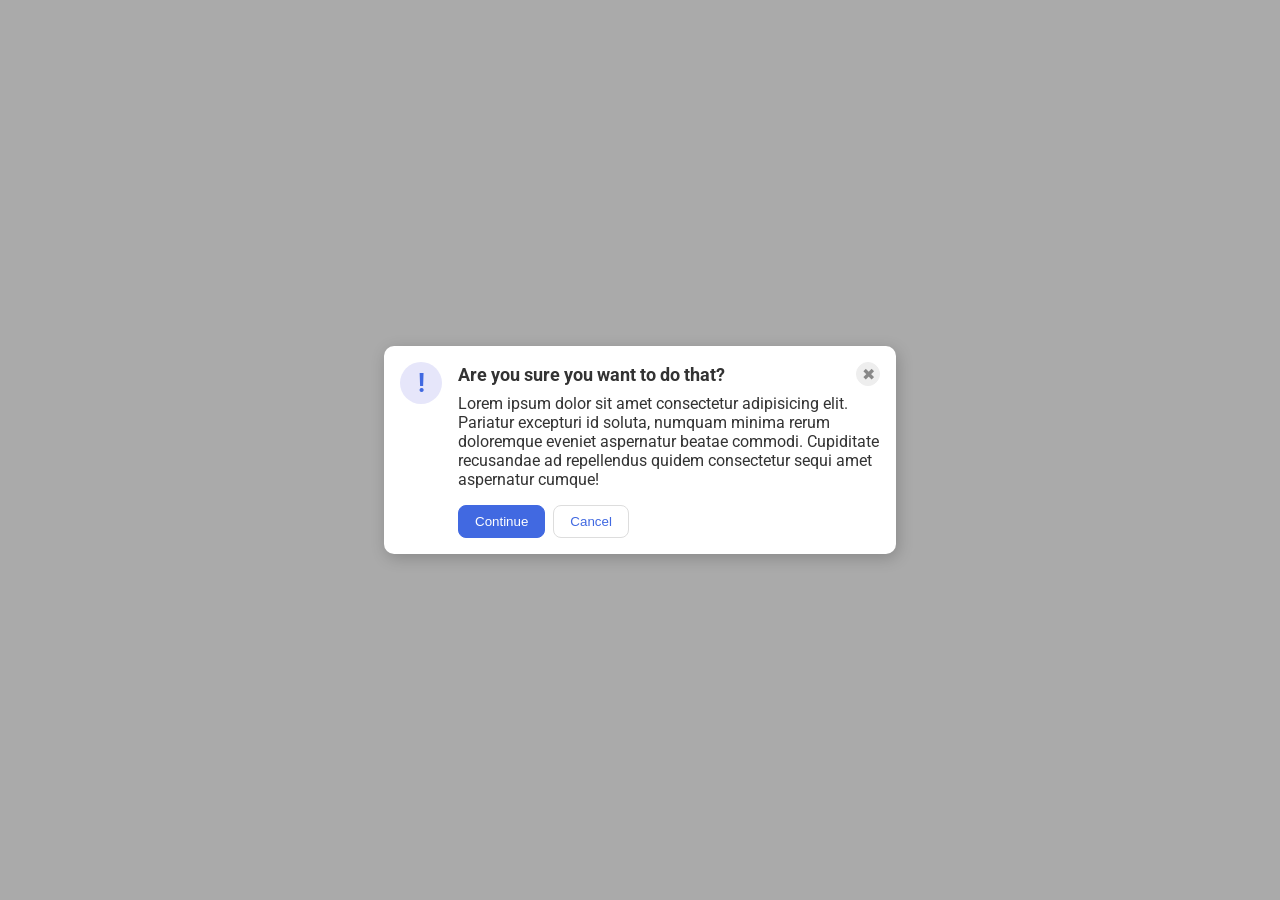
<file: foundations/flex/05-flex-modal/index.html>
<!DOCTYPE html>
<html lang="en">
  <head>
    <meta charset="UTF-8">
    <meta http-equiv="X-UA-Compatible" content="IE=edge">
    <meta name="viewport" content="width=device-width, initial-scale=1.0">
    <link rel="stylesheet" href="style.css">
    <title>Modal</title>
  </head>
  <body>
    <div class="modal">
      <div class="icon">!</div> 
      <div class="container">
        <div class="header">Are you sure you want to do that?
          <button class="close-button">✖</button>
        </div>
        <div class="text">Lorem ipsum dolor sit amet consectetur adipisicing elit. Pariatur excepturi id soluta, numquam minima rerum doloremque eveniet aspernatur beatae commodi. Cupiditate recusandae ad repellendus quidem consectetur sequi amet aspernatur cumque!</div>
        <button class="continue">Continue</button>
        <button class="cancel">Cancel</button>
      </div>
    </div>
  </body>
</html>
</file>
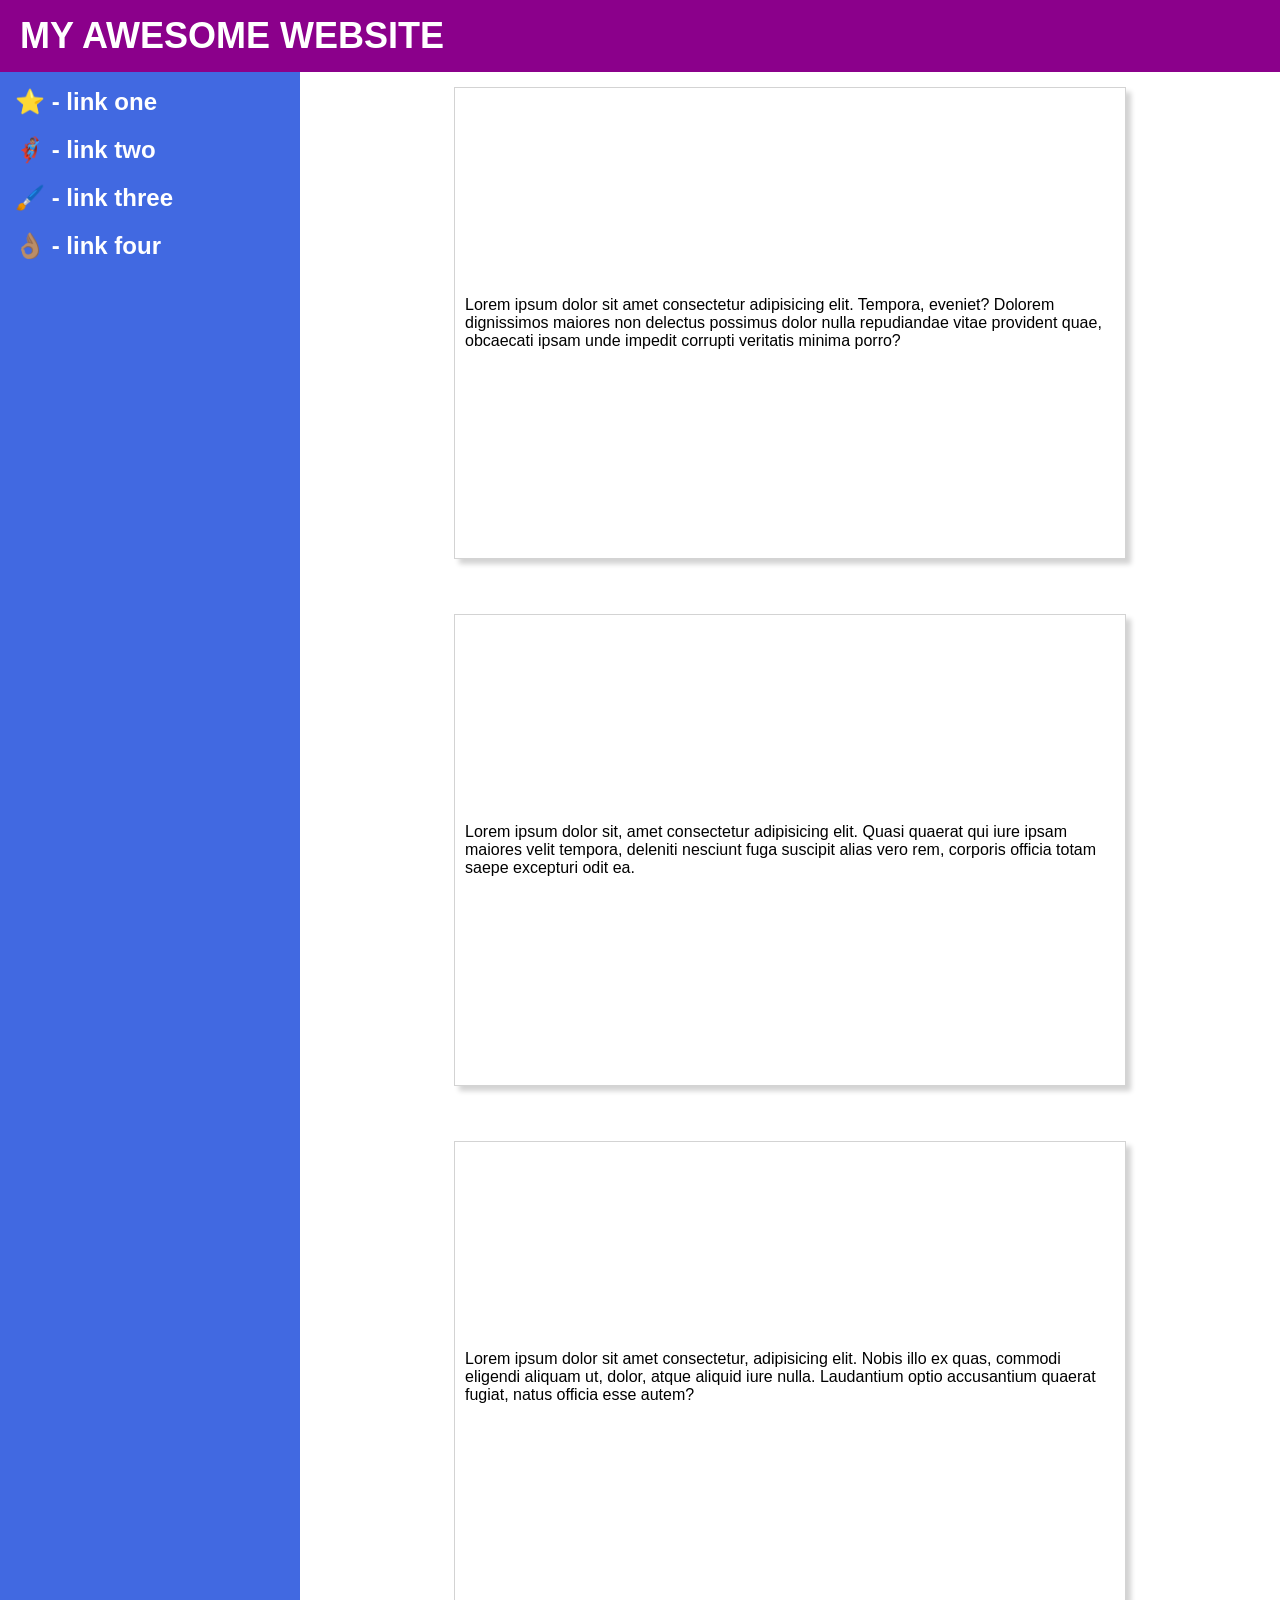
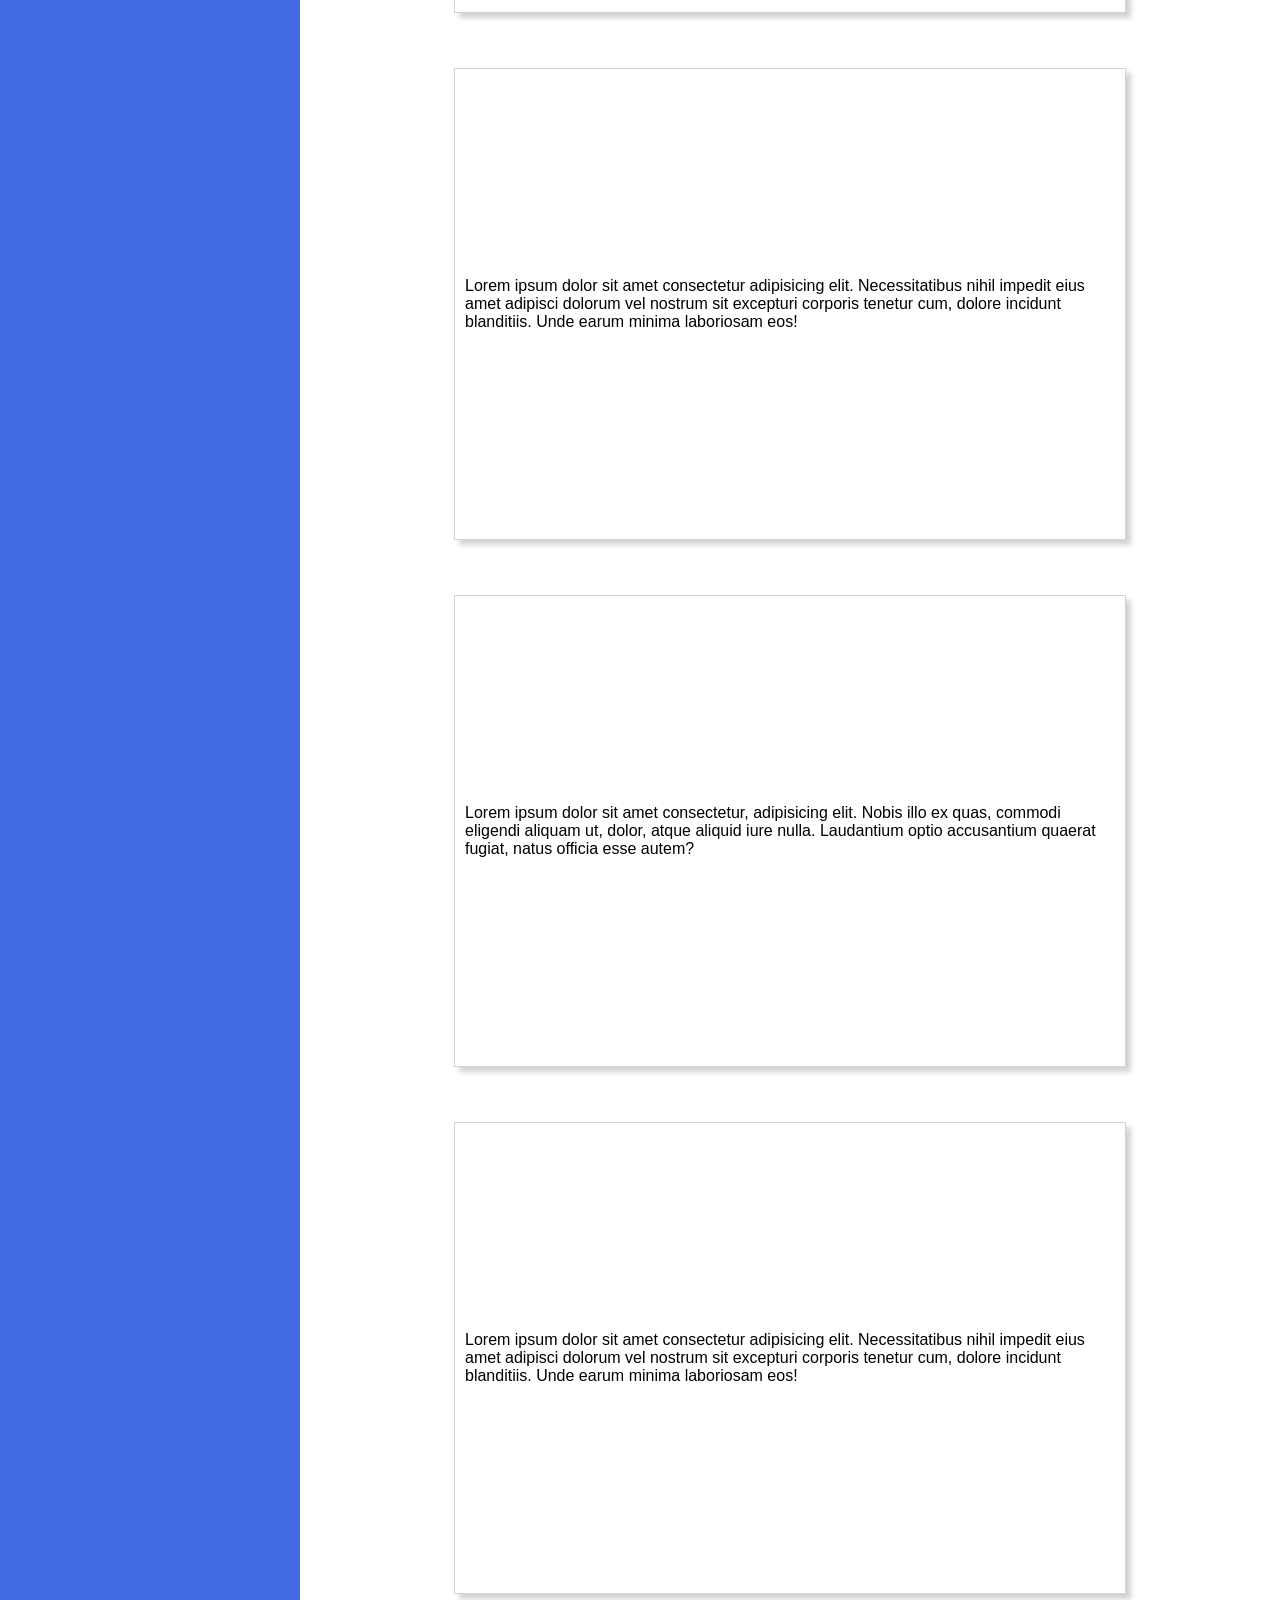
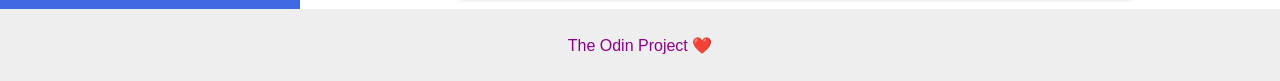
<file: foundations/flex/07-flex-layout-2/index.html>
<!DOCTYPE html>
<html lang="en">
  <head>
    <meta charset="UTF-8">
    <meta http-equiv="X-UA-Compatible" content="IE=edge">
    <meta name="viewport" content="width=device-width, initial-scale=1.0">
    <title>The Holy Grail</title>
    <link rel="stylesheet" href="style.css">
  </head>
  <body>
    <div class="header">
      MY AWESOME WEBSITE
    </div>
    
    <div class="content">
      <div class="sidebar">
        <ul>
          <li><a href="#">⭐ - link one</a></li>
          <li><a href="#">🦸🏽‍♂️ - link two</a></li>
          <li><a href="#">🖌️ - link three</a></li>
          <li><a href="#">👌🏽 - link four</a></li>
        </ul>
      </div>
      <div class="card-wrap">
        <div class="card">Lorem ipsum dolor sit amet consectetur adipisicing elit. Tempora, eveniet? Dolorem dignissimos maiores non delectus possimus dolor nulla repudiandae vitae provident quae, obcaecati ipsam unde impedit corrupti veritatis minima porro?</div>
        <div class="card">Lorem ipsum dolor sit, amet consectetur adipisicing elit. Quasi quaerat qui iure ipsam maiores velit tempora, deleniti nesciunt fuga suscipit alias vero rem, corporis officia totam saepe excepturi odit ea.</div>
        <div class="card">Lorem ipsum dolor sit amet consectetur, adipisicing elit. Nobis illo ex quas, commodi eligendi aliquam ut, dolor, atque aliquid iure nulla. Laudantium optio accusantium quaerat fugiat, natus officia esse autem?</div>
        <div class="card">Lorem ipsum dolor sit amet consectetur adipisicing elit. Necessitatibus nihil impedit eius amet adipisci dolorum vel nostrum sit excepturi corporis tenetur cum, dolore incidunt blanditiis. Unde earum minima laboriosam eos!</div>
        <div class="card">Lorem ipsum dolor sit amet consectetur, adipisicing elit. Nobis illo ex quas, commodi eligendi aliquam ut, dolor, atque aliquid iure nulla. Laudantium optio accusantium quaerat fugiat, natus officia esse autem?</div>
        <div class="card">Lorem ipsum dolor sit amet consectetur adipisicing elit. Necessitatibus nihil impedit eius amet adipisci dolorum vel nostrum sit excepturi corporis tenetur cum, dolore incidunt blanditiis. Unde earum minima laboriosam eos!</div>
      </div>
    </div>
    
    <div class="footer">
      The Odin Project ❤️
    </div>
  </body>
</html>
</file>
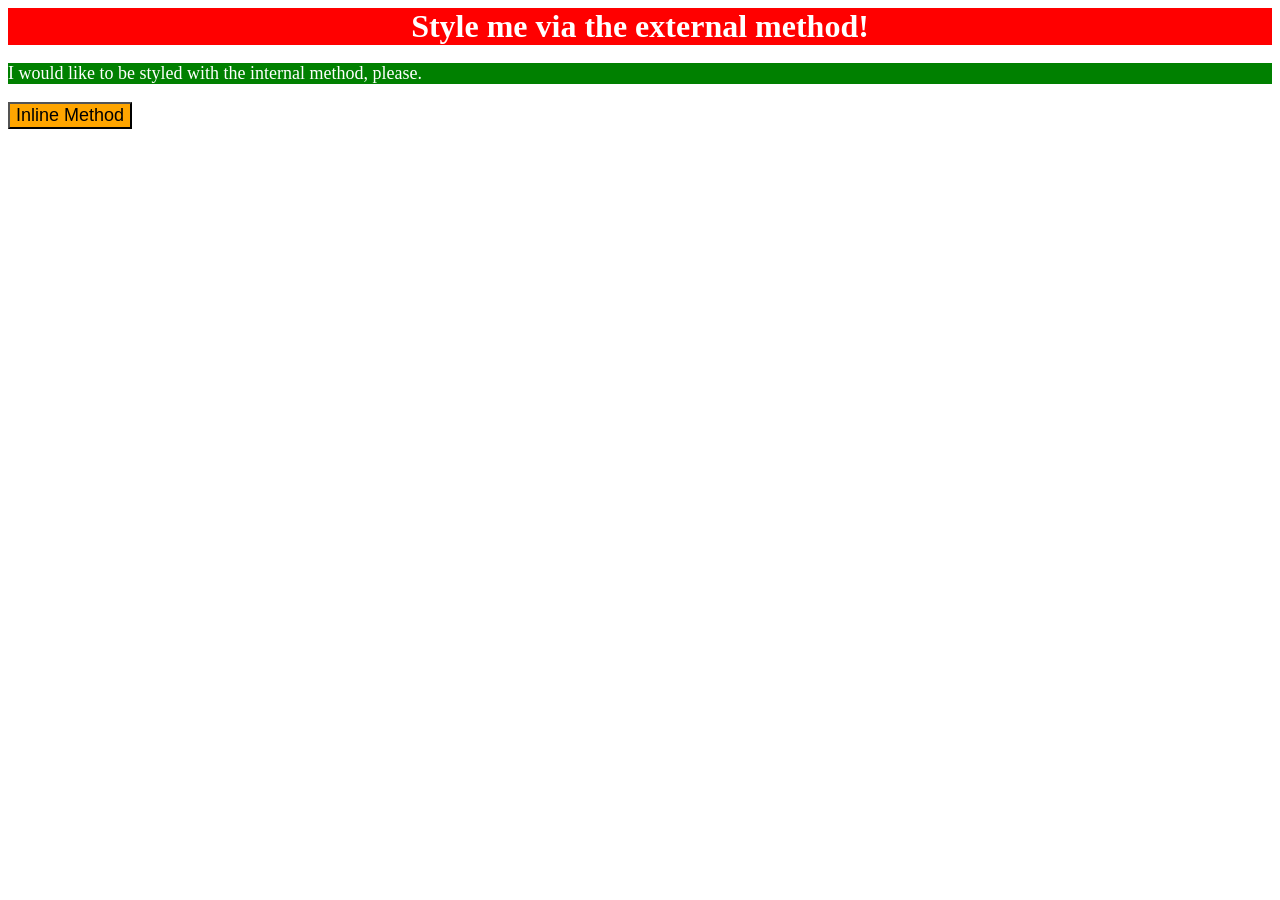
<file: foundations/intro-to-css/01-css-methods/index.html>
<!DOCTYPE html>
<html lang="en">
  <head>
    <meta charset="UTF-8">
    <meta http-equiv="X-UA-Compatible" content="IE=edge">
    <meta name="viewport" content="width=device-width, initial-scale=1.0">
    <title>Methods for Adding CSS</title>
    <link rel="stylesheet" href="styles.css">
    
    <style>
      p {
        background-color: green;
        color: white;
        font-size: 18px;
      }
    </style>
  </head>
  <body>
    <div>Style me via the external method!</div>
    <p>I would like to be styled with the internal method, please.</p>
    <button style="background-color: orange; font-size: 18px;">Inline Method</button>
  </body>
</html>
</file>
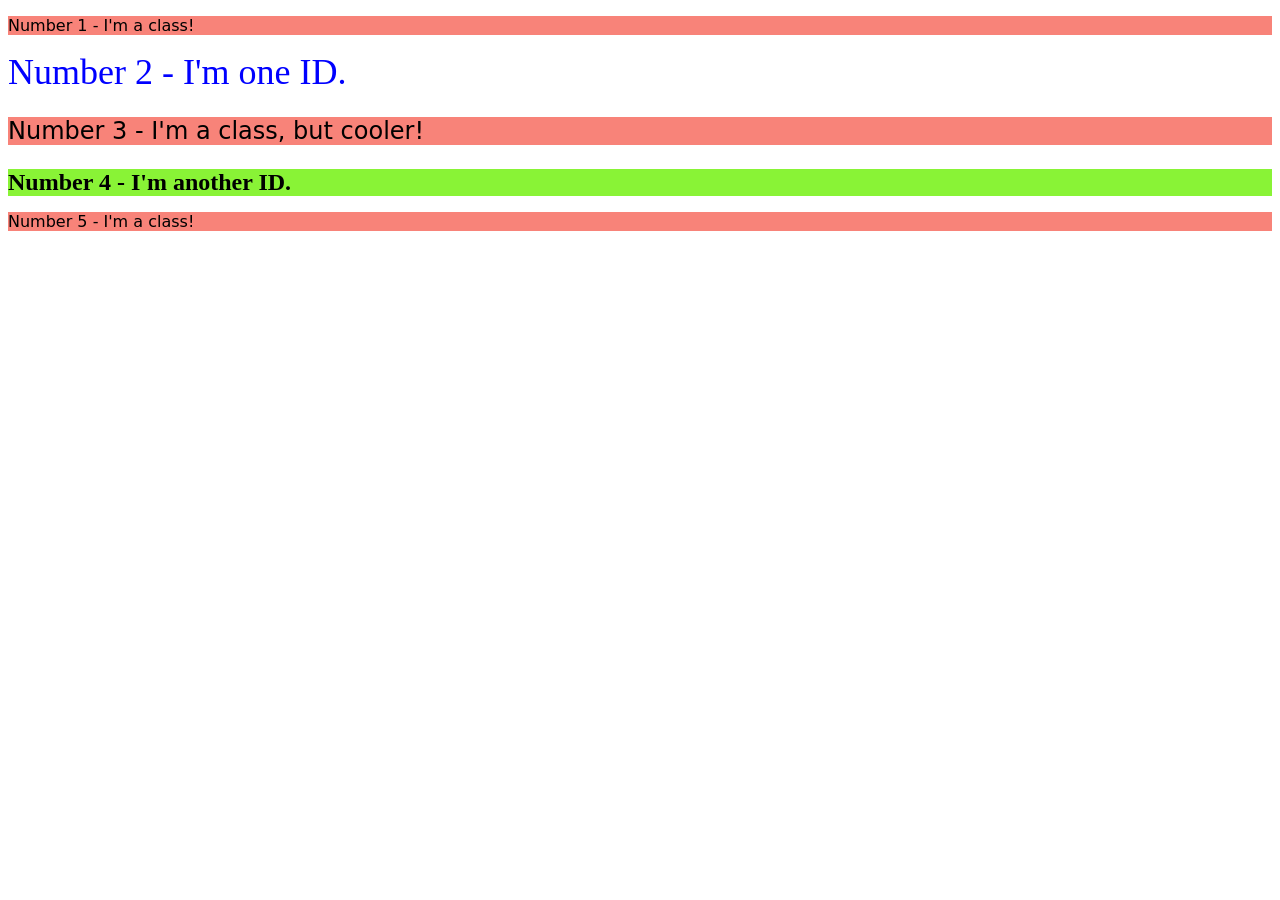
<file: foundations/intro-to-css/02-class-id-selectors/index.html>
<!DOCTYPE html>
<html lang="en">
  <head>
    <meta charset="UTF-8">
    <meta http-equiv="X-UA-Compatible" content="IE=edge">
    <meta name="viewport" content="width=device-width, initial-scale=1.0">
    <title>Class and ID Selectors</title>
    <link rel="stylesheet" href="style.css">
  </head>
  <body>
    <p class="odd">Number 1 - I'm a class!</p>
    <div id="two">Number 2 - I'm one ID.</div>
    <p class="odd adjust-font-size">Number 3 - I'm a class, but cooler!</p>
    <div id="four" class="adjust-font-size">Number 4 - I'm another ID.</div>
    <p class="odd">Number 5 - I'm a class!</p>
  </body>
</html>
</file>
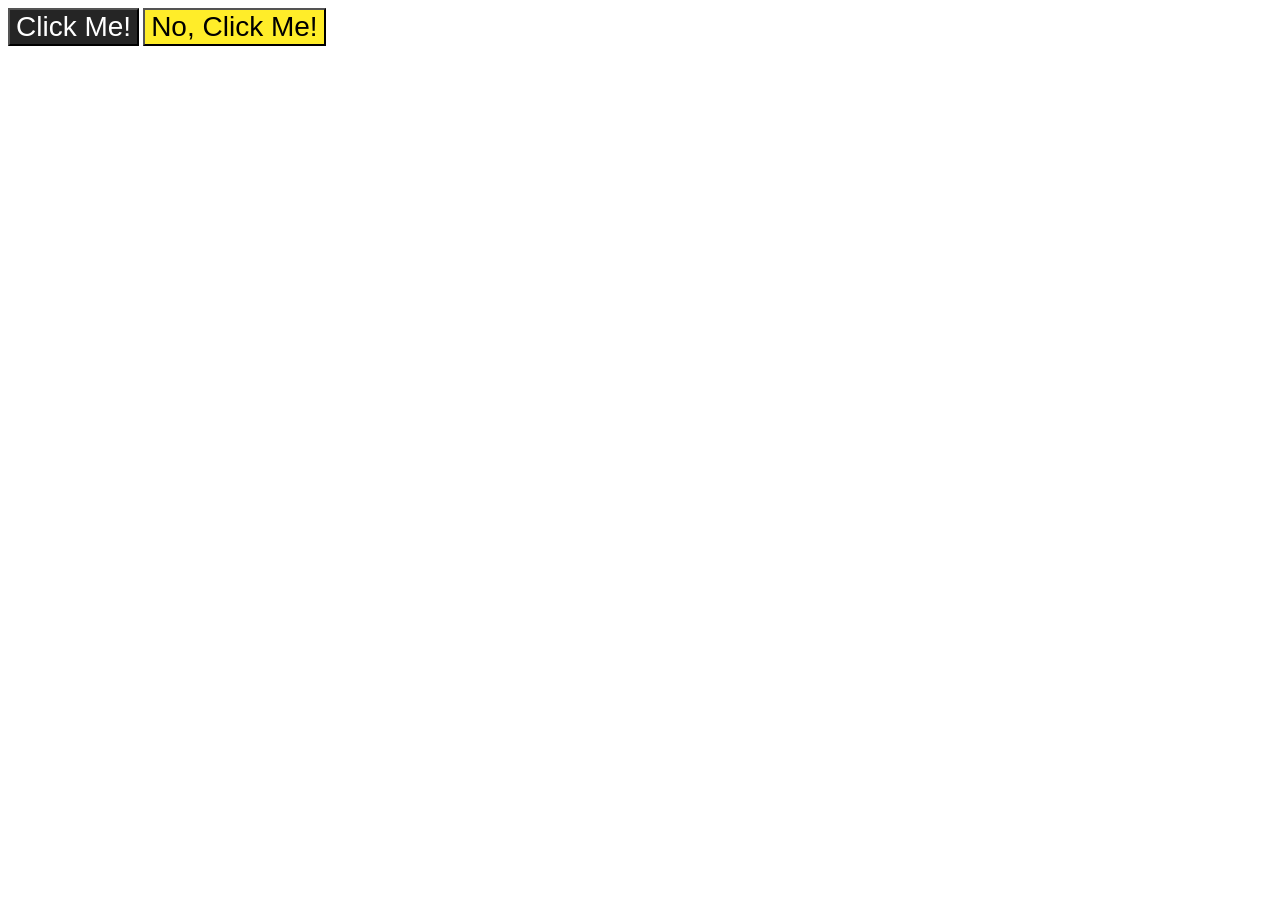
<file: foundations/intro-to-css/03-grouping-selectors/index.html>
<!DOCTYPE html>
<html lang="en">
  <head>
    <meta charset="UTF-8">
    <meta http-equiv="X-UA-Compatible" content="IE=edge">
    <meta name="viewport" content="width=device-width, initial-scale=1.0">
    <title>Grouping Selectors</title>
    <link rel="stylesheet" href="style.css">
  </head>
  <body>
    <button class="black-button">Click Me!</button>
    <button class="yellow-button">No, Click Me!</button>
  </body>
</html>
</file>
<file: foundations/flex/05-flex-modal/style.css>
@import url('https://fonts.googleapis.com/css2?family=Roboto:wght@400;700&display=swap');

html, body {
  height: 100%;
}

body {
  font-family: Roboto, sans-serif;
  margin: 0;
  background: #aaa;
  color: #333;
  /* I'll give you this one for free */
  display: flex;
  align-items: center;
  justify-content: center;
}

.modal {
  background: white;
  width: 480px;
  border-radius: 10px;
  box-shadow: 2px 4px 16px rgba(0,0,0,.2);
  display: flex;
  gap: 16px;
  padding: 16px;
}

.icon {
  color: royalblue;
  font-size: 26px;
  font-weight: 700;
  background: lavender;
  width: 42px;
  height: 42px;
  border-radius: 50%;
  display: flex;
  align-items: center;
  justify-content: center;
  flex-shrink: 0;
}

.header {
  display: flex;
  align-items: center;
  justify-content: space-between;
  font-size: 18px;
  font-weight: 700;
  margin-bottom: 8px;
}

.close-button {
  background: #eee;
  border-radius: 50%;
  color: #888;
  font-weight: 400;
  font-size: 16px;
  height: 24px;
  width: 24px;
  display: flex;
  align-items: center;
  justify-content: center;
  border: 1px solid #eee;
  padding: 0;
}

.text {
  margin-bottom: 16px;
}

button {
  cursor: pointer;
  padding: 8px 16px;
  border-radius: 8px;
}

button.continue {
  background: royalblue;
  border: 1px solid royalblue;
  color: white;
  margin-right: 4px;
}

button.cancel {
  background: white;
  border: 1px solid #ddd;
  color: royalblue;
}
</file>
<file: foundations/flex/07-flex-layout-2/style.css>
/* * {
  border: 2px solid mediumspringgreen;
} */

body {
  display: flex;
  flex-direction: column;
  font-family: -apple-system, BlinkMacSystemFont, 'Segoe UI', Roboto, Oxygen, Ubuntu, Cantarell, 'Open Sans', 'Helvetica Neue', sans-serif;
  margin: 0;
  min-height: 100vh;
}

a {
  text-decoration: none;
  color: white;
  font-size: 24px;
  font-weight: bold;
}

.header {
  display: flex;
  align-items: center;
  padding-left: 20px;
  height: 72px;
  background: darkmagenta;
  color: white;
  font-size: 36px;
  font-weight: bold;
}

.content {
  display: flex;
  flex: 1;
}

.card-wrap {
  display: flex;
  flex: 1;
  flex-wrap: wrap;
  flex-direction: row;
  justify-content: space-around;
  align-items: center;
  gap: 25px;
}

.card {
  display: flex;
  justify-content: center;
  align-items: center;
  width: 650px;
  height: 450px;
  padding: 10px 10px;
  margin: 15px 15px;
  border: 1px solid lightgray;
  box-shadow: 5px 5px 5px lightgray;
  
}

.sidebar {
  display: flex;
  flex-direction: row;
  align-items: stretch;
  flex: 1;
  max-width: 300px;
  background: royalblue;
  box-sizing: border-box;
}

.sidebar ul {
  display: flex;
  padding-left: 15px;
  flex-direction: column;
  list-style-type: none;
  gap: 20px;
}

.footer {
  display: flex;
  margin-top: auto;
  justify-content: center;
  align-items: center;
  height: 72px;
  background: #eee;
  color: darkmagenta;
}
</file>
<file: foundations/intro-to-css/01-css-methods/styles.css>
div {
    background-color: red; 
    color: white;
    font-size: 32px;
    text-align: center;
    font-weight: bold;
}
</file>
<file: foundations/intro-to-css/02-class-id-selectors/style.css>
.odd {
    background-color: rgb(248,131,121);
    font-family: 'Verdana', 'DejaVu Sans', sans-serif;
}

.adjust-font-size {
    font-size: 24px;
}

#two {
    color: rgb(0, 0, 255);
    font-size: 36px;
}

#four {
    background-color: rgb(137,243,54);
    font-weight: 700;
}
</file>
<file: foundations/intro-to-css/03-grouping-selectors/style.css>
.black-button,
.yellow-button {
    font-family: 'Helvetica', 'Times New Roman', sans-serif;
    font-size: 28px;
}

.black-button {
    background-color: rgb(37,37,37);
    color: #FFF;
}

.yellow-button {
    background-color: rgb(255,237,41);
}
</file>
